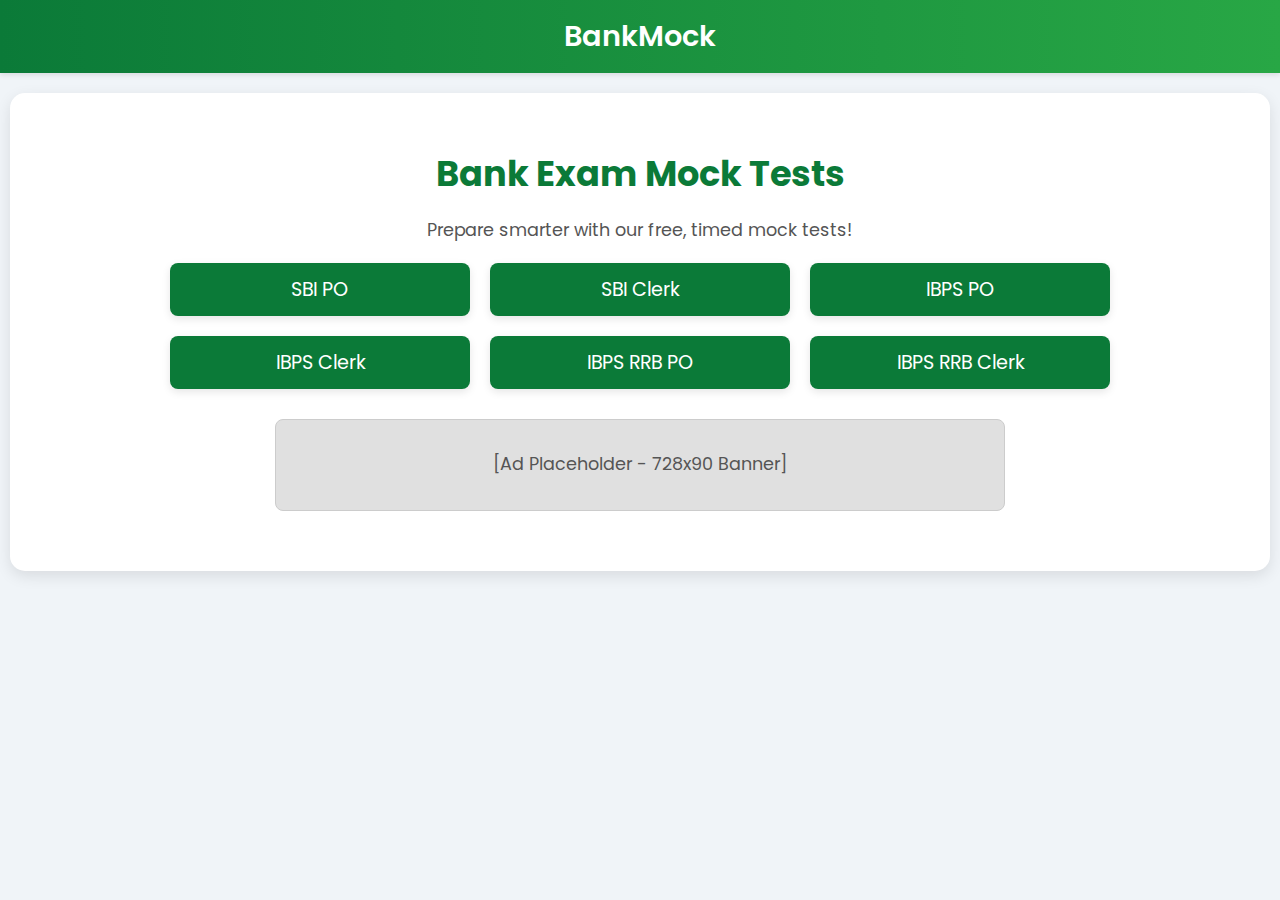
<file: index.html>
<!DOCTYPE html>
<html lang="en">
<head>
    <meta charset="UTF-8">
    <meta name="viewport" content="width=device-width, initial-scale=1.0">
    <title>Bank Exam Mock Tests</title>
    <link rel="stylesheet" href="styles.css">
    <link href="https://fonts.googleapis.com/css2?family=Poppins:wght@400;600&display=swap" rel="stylesheet">
</head>
<body>
    <header>
        <div class="logo">BankMock</div>
    </header>
    <div class="container">
        <h1>Bank Exam Mock Tests</h1>
        <p>Prepare smarter with our free, timed mock tests!</p>
        <ul class="exam-list">
            <li><a href="sbi-po.html">SBI PO</a></li>
            <li><a href="sbi-clerk.html">SBI Clerk</a></li>
            <li><a href="ibps-po.html">IBPS PO</a></li>
            <li><a href="ibps-clerk.html">IBPS Clerk</a></li>
            <li><a href="ibps-rrb-po.html">IBPS RRB PO</a></li>
            <li><a href="ibps-rrb-clerk.html">IBPS RRB Clerk</a></li>
        </ul>
        <div class="ad-banner">
            <p>[Ad Placeholder - 728x90 Banner]</p>
        </div>
    </div>
</body>
</html>
</file>
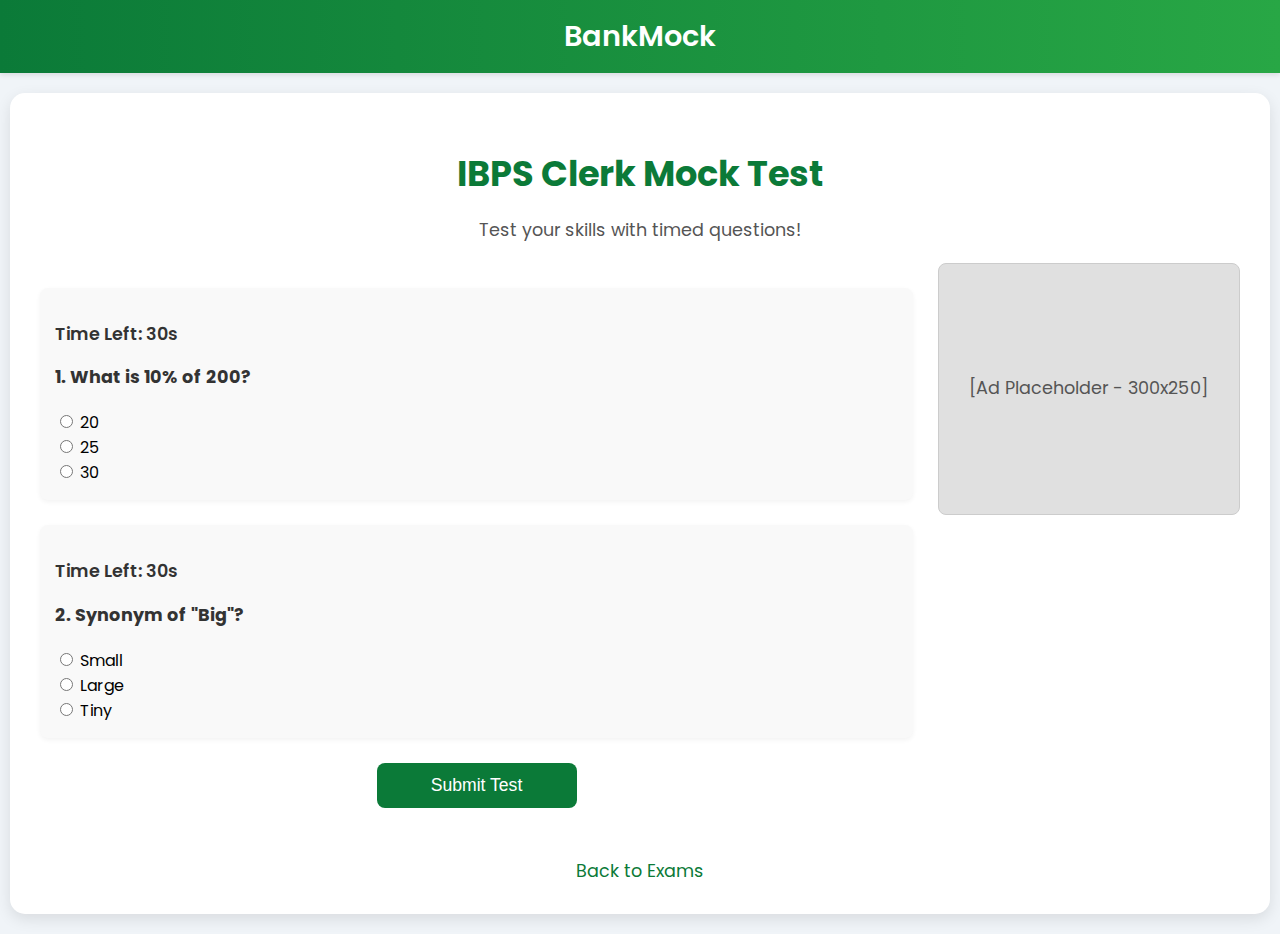
<file: ibps-clerk.html>
<!DOCTYPE html>
<html lang="en">
<head>
    <meta charset="UTF-8">
    <meta name="viewport" content="width=device-width, initial-scale=1.0">
    <title>IBPS Clerk Mock Test</title>
    <link rel="stylesheet" href="styles.css">
    <link href="https://fonts.googleapis.com/css2?family=Poppins:wght@400;600&display=swap" rel="stylesheet">
</head>
<body>
    <header>
        <div class="logo">BankMock</div>
    </header>
    <div class="container">
        <h1>IBPS Clerk Mock Test</h1>
        <p>Test your skills with timed questions!</p>
        <div class="mock-content">
            <div class="questions">
                <form id="mock-test">
                    <div class="question">
                        <p id="timer-q1" class="timer">Time Left: 30s</p>
                        <p><strong>1. What is 10% of 200?</strong></p>
                        <label><input type="radio" name="q1" value="20"> 20</label><br>
                        <label><input type="radio" name="q1" value="25"> 25</label><br>
                        <label><input type="radio" name="q1" value="30"> 30</label><br>
                    </div>
                    <div class="question">
                        <p id="timer-q2" class="timer">Time Left: 30s</p>
                        <p><strong>2. Synonym of "Big"?</strong></p>
                        <label><input type="radio" name="q2" value="Small"> Small</label><br>
                        <label><input type="radio" name="q2" value="Large"> Large</label><br>
                        <label><input type="radio" name="q2" value="Tiny"> Tiny</label><br>
                    </div>
                    <button type="submit">Submit Test</button>
                </form>
                <p id="result"></p>
            </div>
            <div class="ad-sidebar">
                <p>[Ad Placeholder - 300x250]</p>
            </div>
        </div>
        <a href="index.html" class="back-link">Back to Exams</a>
    </div>
    <script src="script.js"></script>
</body>
</html>
</file>
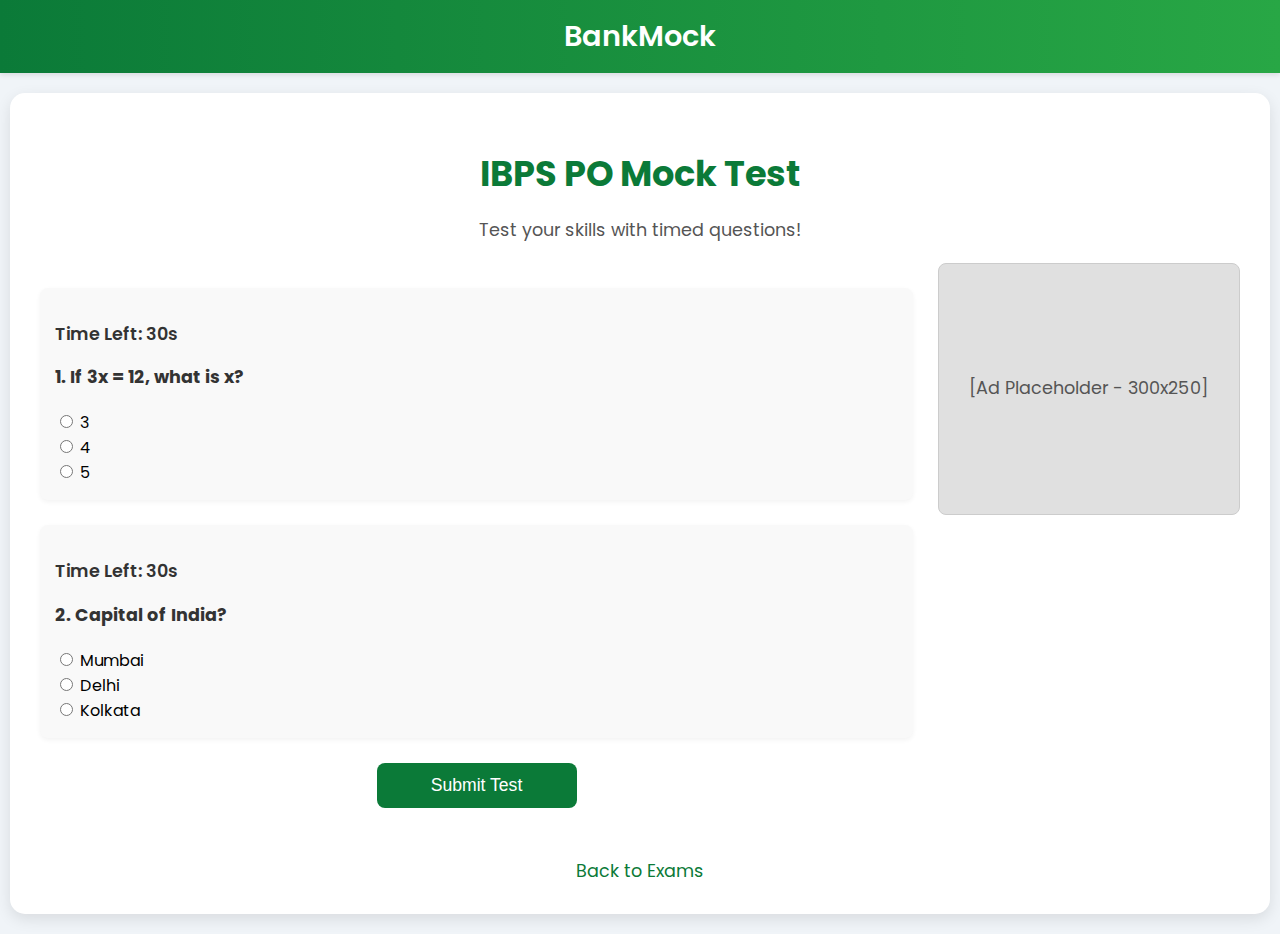
<file: ibps-po.html>
<!DOCTYPE html>
<html lang="en">
<head>
    <meta charset="UTF-8">
    <meta name="viewport" content="width=device-width, initial-scale=1.0">
    <title>IBPS PO Mock Test</title>
    <link rel="stylesheet" href="styles.css">
    <link href="https://fonts.googleapis.com/css2?family=Poppins:wght@400;600&display=swap" rel="stylesheet">
</head>
<body>
    <header>
        <div class="logo">BankMock</div>
    </header>
    <div class="container">
        <h1>IBPS PO Mock Test</h1>
        <p>Test your skills with timed questions!</p>
        <div class="mock-content">
            <div class="questions">
                <form id="mock-test">
                    <div class="question">
                        <p id="timer-q1" class="timer">Time Left: 30s</p>
                        <p><strong>1. If 3x = 12, what is x?</strong></p>
                        <label><input type="radio" name="q1" value="3"> 3</label><br>
                        <label><input type="radio" name="q1" value="4"> 4</label><br>
                        <label><input type="radio" name="q1" value="5"> 5</label><br>
                    </div>
                    <div class="question">
                        <p id="timer-q2" class="timer">Time Left: 30s</p>
                        <p><strong>2. Capital of India?</strong></p>
                        <label><input type="radio" name="q2" value="Mumbai"> Mumbai</label><br>
                        <label><input type="radio" name="q2" value="Delhi"> Delhi</label><br>
                        <label><input type="radio" name="q2" value="Kolkata"> Kolkata</label><br>
                    </div>
                    <button type="submit">Submit Test</button>
                </form>
                <p id="result"></p>
            </div>
            <div class="ad-sidebar">
                <p>[Ad Placeholder - 300x250]</p>
            </div>
        </div>
        <a href="index.html" class="back-link">Back to Exams</a>
    </div>
    <script src="script.js"></script>
</body>
</html>
</file>
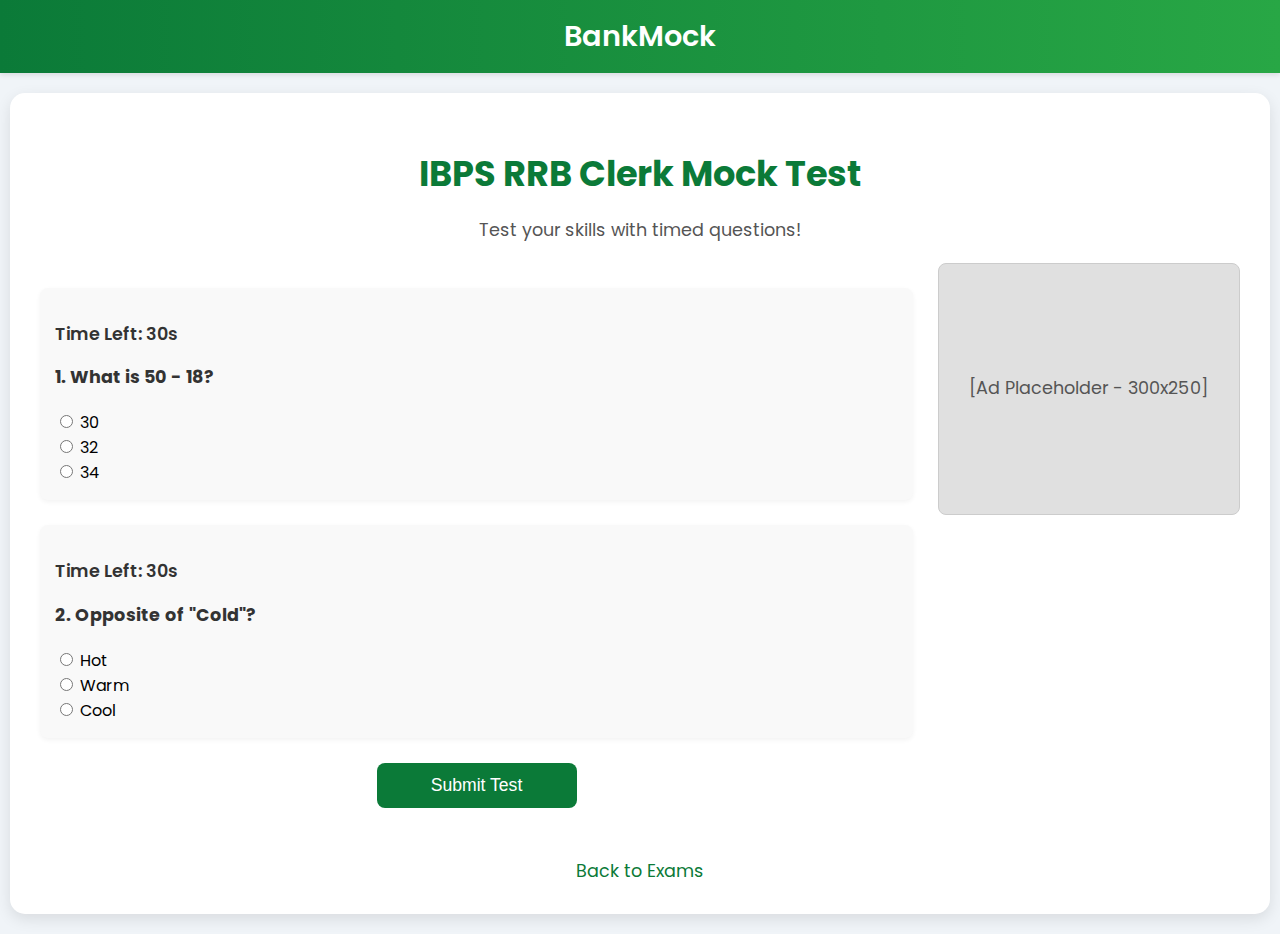
<file: ibps-rrb-clerk.html>
<!DOCTYPE html>
<html lang="en">
<head>
    <meta charset="UTF-8">
    <meta name="viewport" content="width=device-width, initial-scale=1.0">
    <title>IBPS RRB Clerk Mock Test</title>
    <link rel="stylesheet" href="styles.css">
    <link href="https://fonts.googleapis.com/css2?family=Poppins:wght@400;600&display=swap" rel="stylesheet">
</head>
<body>
    <header>
        <div class="logo">BankMock</div>
    </header>
    <div class="container">
        <h1>IBPS RRB Clerk Mock Test</h1>
        <p>Test your skills with timed questions!</p>
        <div class="mock-content">
            <div class="questions">
                <form id="mock-test">
                    <div class="question">
                        <p id="timer-q1" class="timer">Time Left: 30s</p>
                        <p><strong>1. What is 50 - 18?</strong></p>
                        <label><input type="radio" name="q1" value="30"> 30</label><br>
                        <label><input type="radio" name="q1" value="32"> 32</label><br>
                        <label><input type="radio" name="q1" value="34"> 34</label><br>
                    </div>
                    <div class="question">
                        <p id="timer-q2" class="timer">Time Left: 30s</p>
                        <p><strong>2. Opposite of "Cold"?</strong></p>
                        <label><input type="radio" name="q2" value="Hot"> Hot</label><br>
                        <label><input type="radio" name="q2" value="Warm"> Warm</label><br>
                        <label><input type="radio" name="q2" value="Cool"> Cool</label><br>
                    </div>
                    <button type="submit">Submit Test</button>
                </form>
                <p id="result"></p>
            </div>
            <div class="ad-sidebar">
                <p>[Ad Placeholder - 300x250]</p>
            </div>
        </div>
        <a href="index.html" class="back-link">Back to Exams</a>
    </div>
    <script src="script.js"></script>
</body>
</html>
</file>
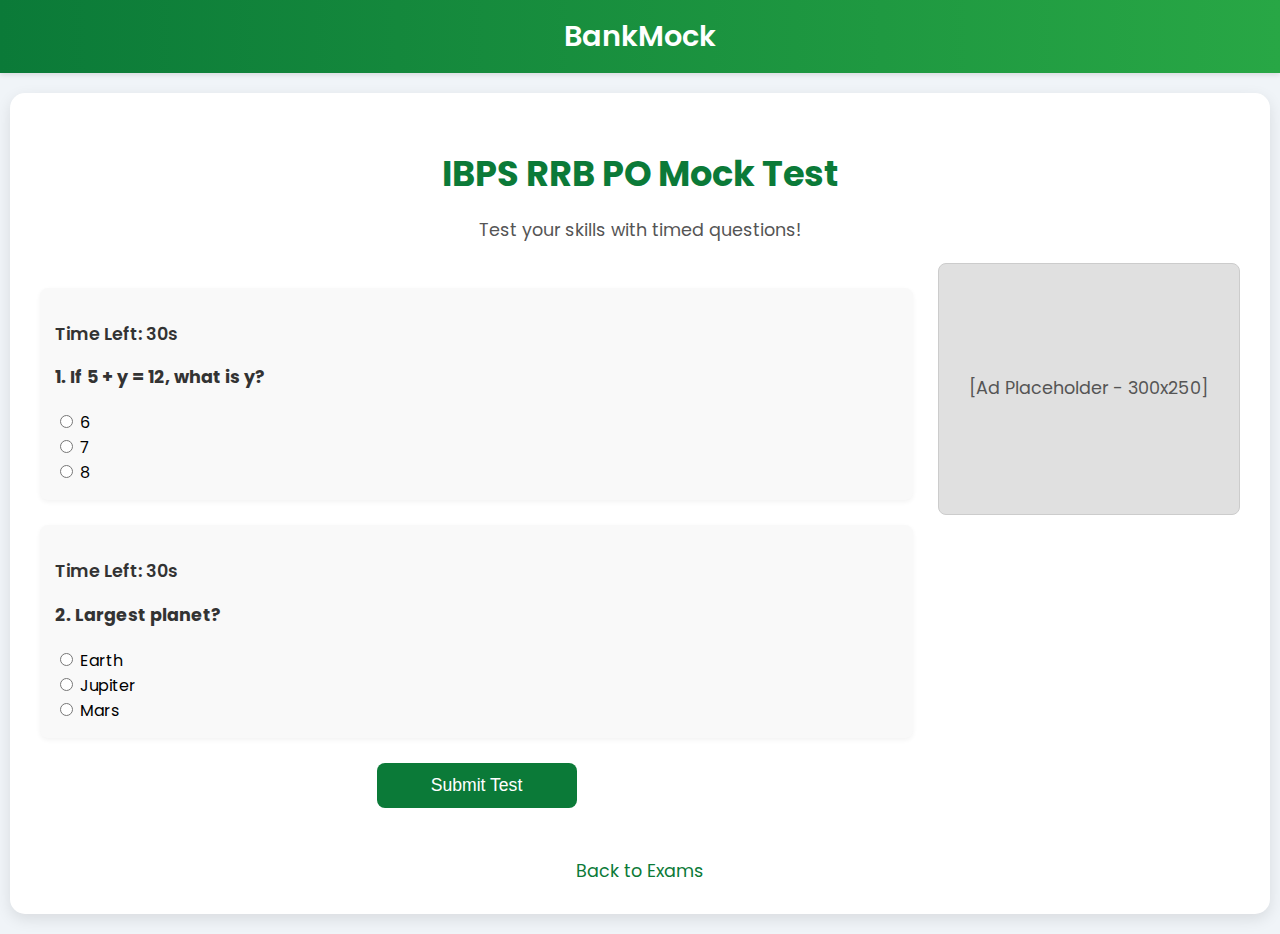
<file: ibps-rrb-po.html>
<!DOCTYPE html>
<html lang="en">
<head>
    <meta charset="UTF-8">
    <meta name="viewport" content="width=device-width, initial-scale=1.0">
    <title>IBPS RRB PO Mock Test</title>
    <link rel="stylesheet" href="styles.css">
    <link href="https://fonts.googleapis.com/css2?family=Poppins:wght@400;600&display=swap" rel="stylesheet">
</head>
<body>
    <header>
        <div class="logo">BankMock</div>
    </header>
    <div class="container">
        <h1>IBPS RRB PO Mock Test</h1>
        <p>Test your skills with timed questions!</p>
        <div class="mock-content">
            <div class="questions">
                <form id="mock-test">
                    <div class="question">
                        <p id="timer-q1" class="timer">Time Left: 30s</p>
                        <p><strong>1. If 5 + y = 12, what is y?</strong></p>
                        <label><input type="radio" name="q1" value="6"> 6</label><br>
                        <label><input type="radio" name="q1" value="7"> 7</label><br>
                        <label><input type="radio" name="q1" value="8"> 8</label><br>
                    </div>
                    <div class="question">
                        <p id="timer-q2" class="timer">Time Left: 30s</p>
                        <p><strong>2. Largest planet?</strong></p>
                        <label><input type="radio" name="q2" value="Earth"> Earth</label><br>
                        <label><input type="radio" name="q2" value="Jupiter"> Jupiter</label><br>
                        <label><input type="radio" name="q2" value="Mars"> Mars</label><br>
                    </div>
                    <button type="submit">Submit Test</button>
                </form>
                <p id="result"></p>
            </div>
            <div class="ad-sidebar">
                <p>[Ad Placeholder - 300x250]</p>
            </div>
        </div>
        <a href="index.html" class="back-link">Back to Exams</a>
    </div>
    <script src="script.js"></script>
</body>
</html>
</file>
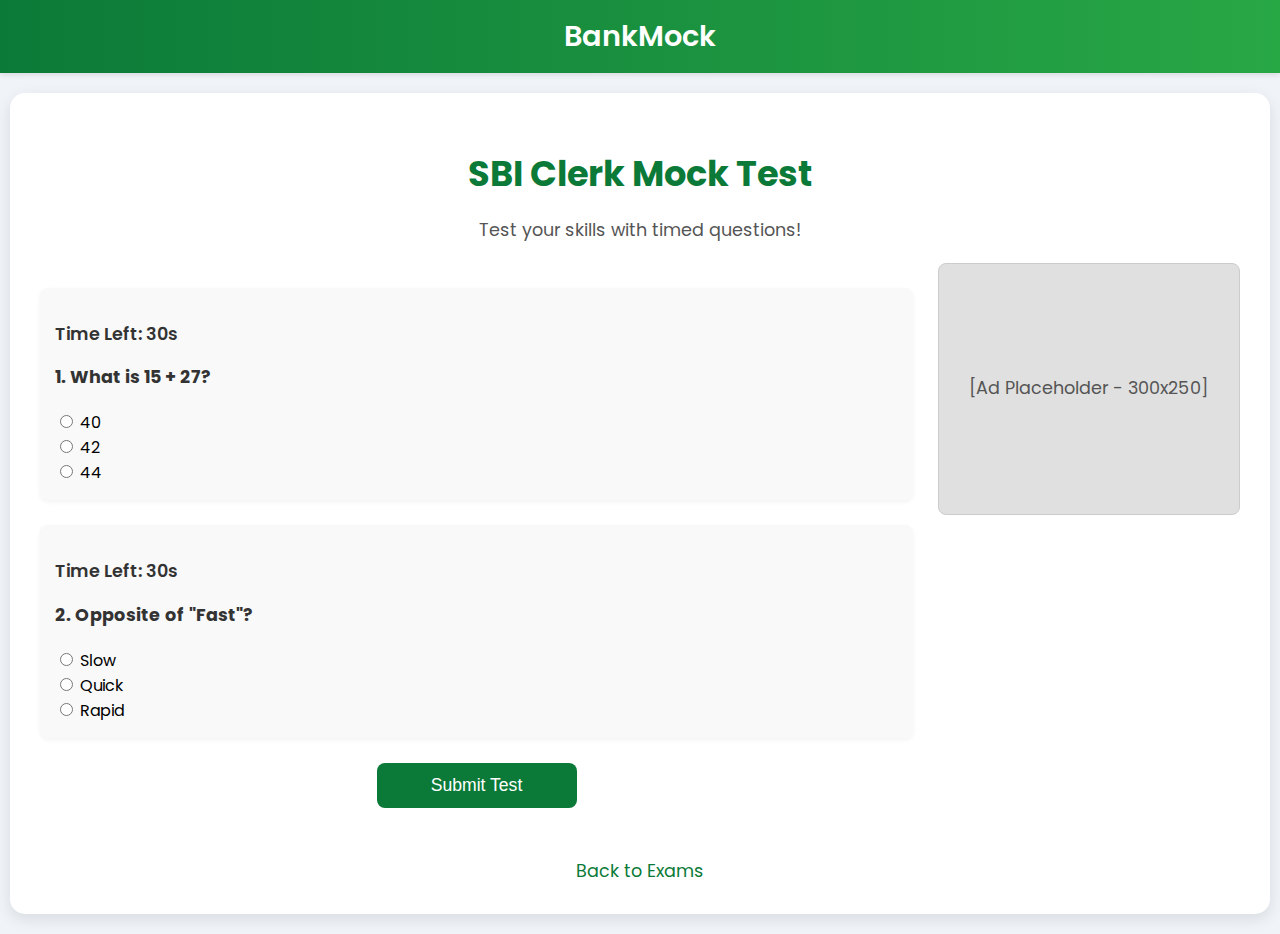
<file: sbi-clerk.html>
<!DOCTYPE html>
<html lang="en">
<head>
    <meta charset="UTF-8">
    <meta name="viewport" content="width=device-width, initial-scale=1.0">
    <title>SBI Clerk Mock Test</title>
    <link rel="stylesheet" href="styles.css">
    <link href="https://fonts.googleapis.com/css2?family=Poppins:wght@400;600&display=swap" rel="stylesheet">
</head>
<body>
    <header>
        <div class="logo">BankMock</div>
    </header>
    <div class="container">
        <h1>SBI Clerk Mock Test</h1>
        <p>Test your skills with timed questions!</p>
        <div class="mock-content">
            <div class="questions">
                <form id="mock-test">
                    <div class="question">
                        <p id="timer-q1" class="timer">Time Left: 30s</p>
                        <p><strong>1. What is 15 + 27?</strong></p>
                        <label><input type="radio" name="q1" value="40"> 40</label><br>
                        <label><input type="radio" name="q1" value="42"> 42</label><br>
                        <label><input type="radio" name="q1" value="44"> 44</label><br>
                    </div>
                    <div class="question">
                        <p id="timer-q2" class="timer">Time Left: 30s</p>
                        <p><strong>2. Opposite of "Fast"?</strong></p>
                        <label><input type="radio" name="q2" value="Slow"> Slow</label><br>
                        <label><input type="radio" name="q2" value="Quick"> Quick</label><br>
                        <label><input type="radio" name="q2" value="Rapid"> Rapid</label><br>
                    </div>
                    <button type="submit">Submit Test</button>
                </form>
                <p id="result"></p>
            </div>
            <div class="ad-sidebar">
                <p>[Ad Placeholder - 300x250]</p>
            </div>
        </div>
        <a href="index.html" class="back-link">Back to Exams</a>
    </div>
    <script src="script.js"></script>
</body>
</html>
</file>
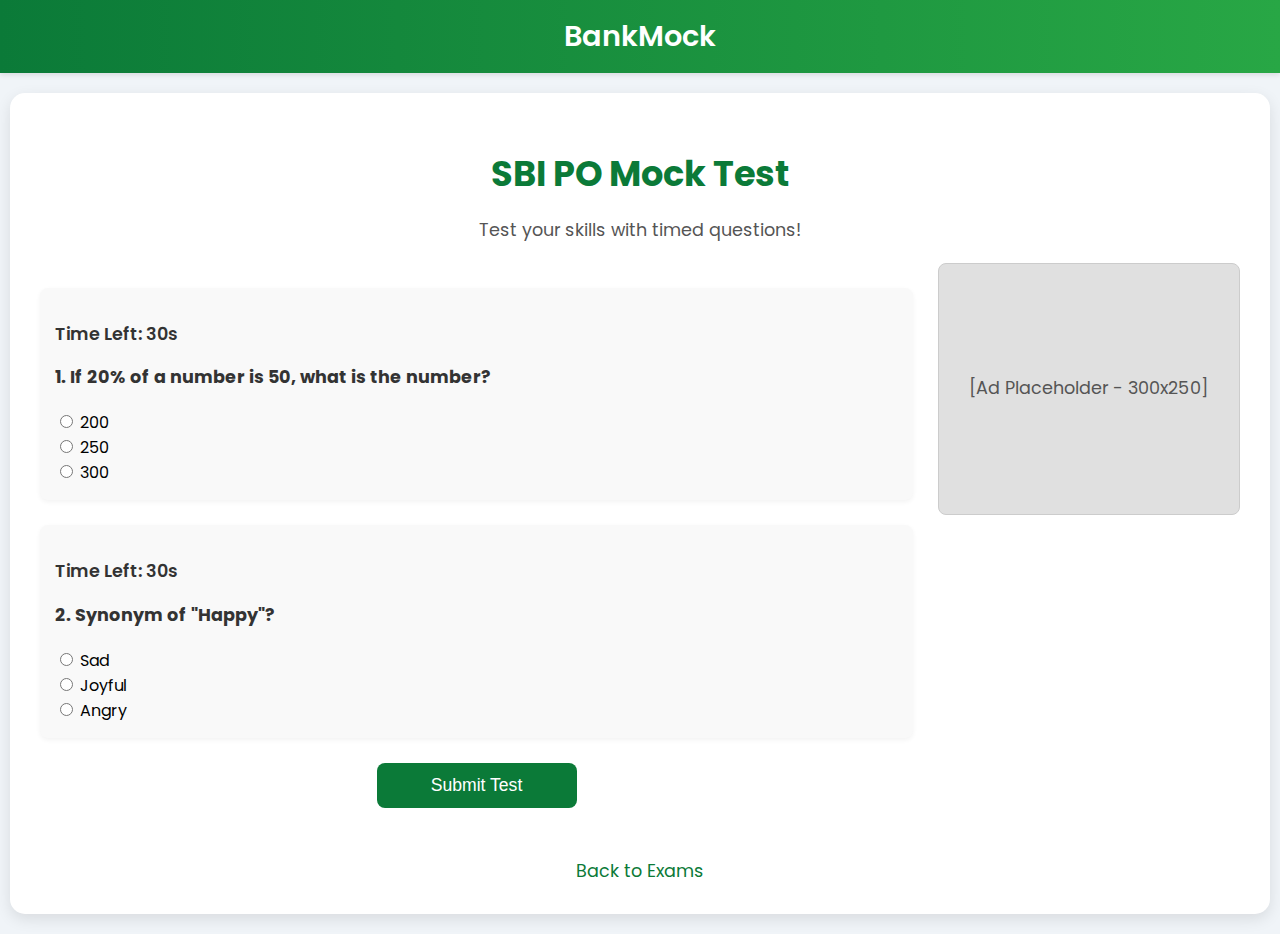
<file: sbi-po.html>
<!DOCTYPE html>
<html lang="en">
<head>
    <meta charset="UTF-8">
    <meta name="viewport" content="width=device-width, initial-scale=1.0">
    <title>SBI PO Mock Test</title>
    <link rel="stylesheet" href="styles.css">
    <link href="https://fonts.googleapis.com/css2?family=Poppins:wght@400;600&display=swap" rel="stylesheet">
</head>
<body>
    <header>
        <div class="logo">BankMock</div>
    </header>
    <div class="container">
        <h1>SBI PO Mock Test</h1>
        <p>Test your skills with timed questions!</p>
        <div class="mock-content">
            <div class="questions">
                <form id="mock-test">
                    <div class="question">
                        <p id="timer-q1" class="timer">Time Left: 30s</p>
                        <p><strong>1. If 20% of a number is 50, what is the number?</strong></p>
                        <label><input type="radio" name="q1" value="200"> 200</label><br>
                        <label><input type="radio" name="q1" value="250"> 250</label><br>
                        <label><input type="radio" name="q1" value="300"> 300</label><br>
                    </div>
                    <div class="question">
                        <p id="timer-q2" class="timer">Time Left: 30s</p>
                        <p><strong>2. Synonym of "Happy"?</strong></p>
                        <label><input type="radio" name="q2" value="Sad"> Sad</label><br>
                        <label><input type="radio" name="q2" value="Joyful"> Joyful</label><br>
                        <label><input type="radio" name="q2" value="Angry"> Angry</label><br>
                    </div>
                    <button type="submit">Submit Test</button>
                </form>
                <p id="result"></p>
            </div>
            <div class="ad-sidebar">
                <p>[Ad Placeholder - 300x250]</p>
            </div>
        </div>
        <a href="index.html" class="back-link">Back to Exams</a>
    </div>
    <script src="script.js"></script>
</body>
</html>
</file>
<file: styles.css>
body {
    font-family: 'Poppins', sans-serif;
    background-color: #f0f4f8;
    margin: 0;
    padding: 0;
}

header {
    background: linear-gradient(90deg, #0b7a38, #28a745);
    padding: 15px 20px;
    text-align: center;
    box-shadow: 0 2px 5px rgba(0, 0, 0, 0.1);
}

.logo {
    color: #fff;
    font-size: 1.8rem;
    font-weight: 600;
}

.container {
    max-width: 1200px;
    margin: 20px auto;
    background: #fff;
    padding: 30px;
    border-radius: 15px;
    box-shadow: 0 5px 15px rgba(0, 0, 0, 0.1);
    text-align: center;
}

h1 {
    color: #0b7a38;
    font-size: 2.2rem;
    margin-bottom: 10px;
}

p {
    color: #555;
    font-size: 1.1rem;
    margin-bottom: 20px;
}

.exam-list {
    list-style: none;
    padding: 0;
    display: flex;
    flex-wrap: wrap;
    justify-content: center;
    gap: 20px;
}

.exam-list li {
    flex: 1 1 300px;
    max-width: 300px;
}

.exam-list a {
    text-decoration: none;
    color: #fff;
    background: #0b7a38;
    font-size: 1.2rem;
    padding: 12px 25px;
    border-radius: 8px;
    display: block;
    transition: transform 0.2s, box-shadow 0.2s;
    box-shadow: 0 3px 8px rgba(0, 0, 0, 0.1);
}

.exam-list a:hover {
    transform: translateY(-3px);
    box-shadow: 0 6px 12px rgba(0, 0, 0, 0.15);
}

.ad-banner {
    width: 100%;
    max-width: 728px;
    height: 90px;
    background-color: #e0e0e0;
    margin: 30px auto;
    display: flex;
    align-items: center;
    justify-content: center;
    border-radius: 8px;
    border: 1px solid #ccc;
}

.mock-content {
    display: flex;
    flex-wrap: wrap;
    gap: 25px;
    justify-content: space-between;
}

.questions {
    flex: 1 1 60%;
    min-width: 300px;
}

.question {
    margin: 25px 0;
    text-align: left;
    background: #f9f9f9;
    padding: 15px;
    border-radius: 8px;
    box-shadow: 0 2px 5px rgba(0, 0, 0, 0.05);
}

.timer {
    color: #d32f2f;
    font-size: 1rem;
    margin-bottom: 10px;
    font-weight: 600;
}

.question p {
    font-size: 1.1rem;
    color: #333;
}

.ad-sidebar {
    flex: 1 1 300px;
    max-width: 300px;
    height: 250px;
    background-color: #e0e0e0;
    display: flex;
    align-items: center;
    justify-content: center;
    border-radius: 8px;
    border: 1px solid #ccc;
}

button {
    background: #0b7a38;
    color: #fff;
    padding: 12px 25px;
    border: none;
    border-radius: 8px;
    cursor: pointer;
    font-size: 1.1rem;
    width: 100%;
    max-width: 200px;
    transition: background 0.2s;
}

button:hover {
    background: #095f2d;
}

.back-link {
    display: block;
    margin-top: 25px;
    color: #0b7a38;
    text-decoration: none;
    font-size: 1.1rem;
    transition: color 0.2s;
}

.back-link:hover {
    color: #095f2d;
    text-decoration: underline;
}

#result {
    margin-top: 25px;
    font-weight: 600;
    color: #0b7a38;
    font-size: 1.2rem;
}

@media (max-width: 768px) {
    h1 { font-size: 1.8rem; }
    p { font-size: 1rem; }
    .exam-list li { flex: 1 1 100%; max-width: 100%; }
    .exam-list a { font-size: 1.1rem; }
    .ad-banner { max-width: 100%; height: 60px; }
    .questions { flex: 1 1 100%; }
    .ad-sidebar { flex: 1 1 100%; max-width: 100%; height: 200px; }
    button { font-size: 1rem; }
}

@media (max-width: 480px) {
    h1 { font-size: 1.4rem; }
    p { font-size: 0.9rem; }
    .exam-list a { font-size: 1rem; padding: 10px 20px; }
    .ad-banner { height: 50px; }
    .question p { font-size: 1rem; }
    button { font-size: 0.9rem; padding: 10px 20px; }
}
</file>
